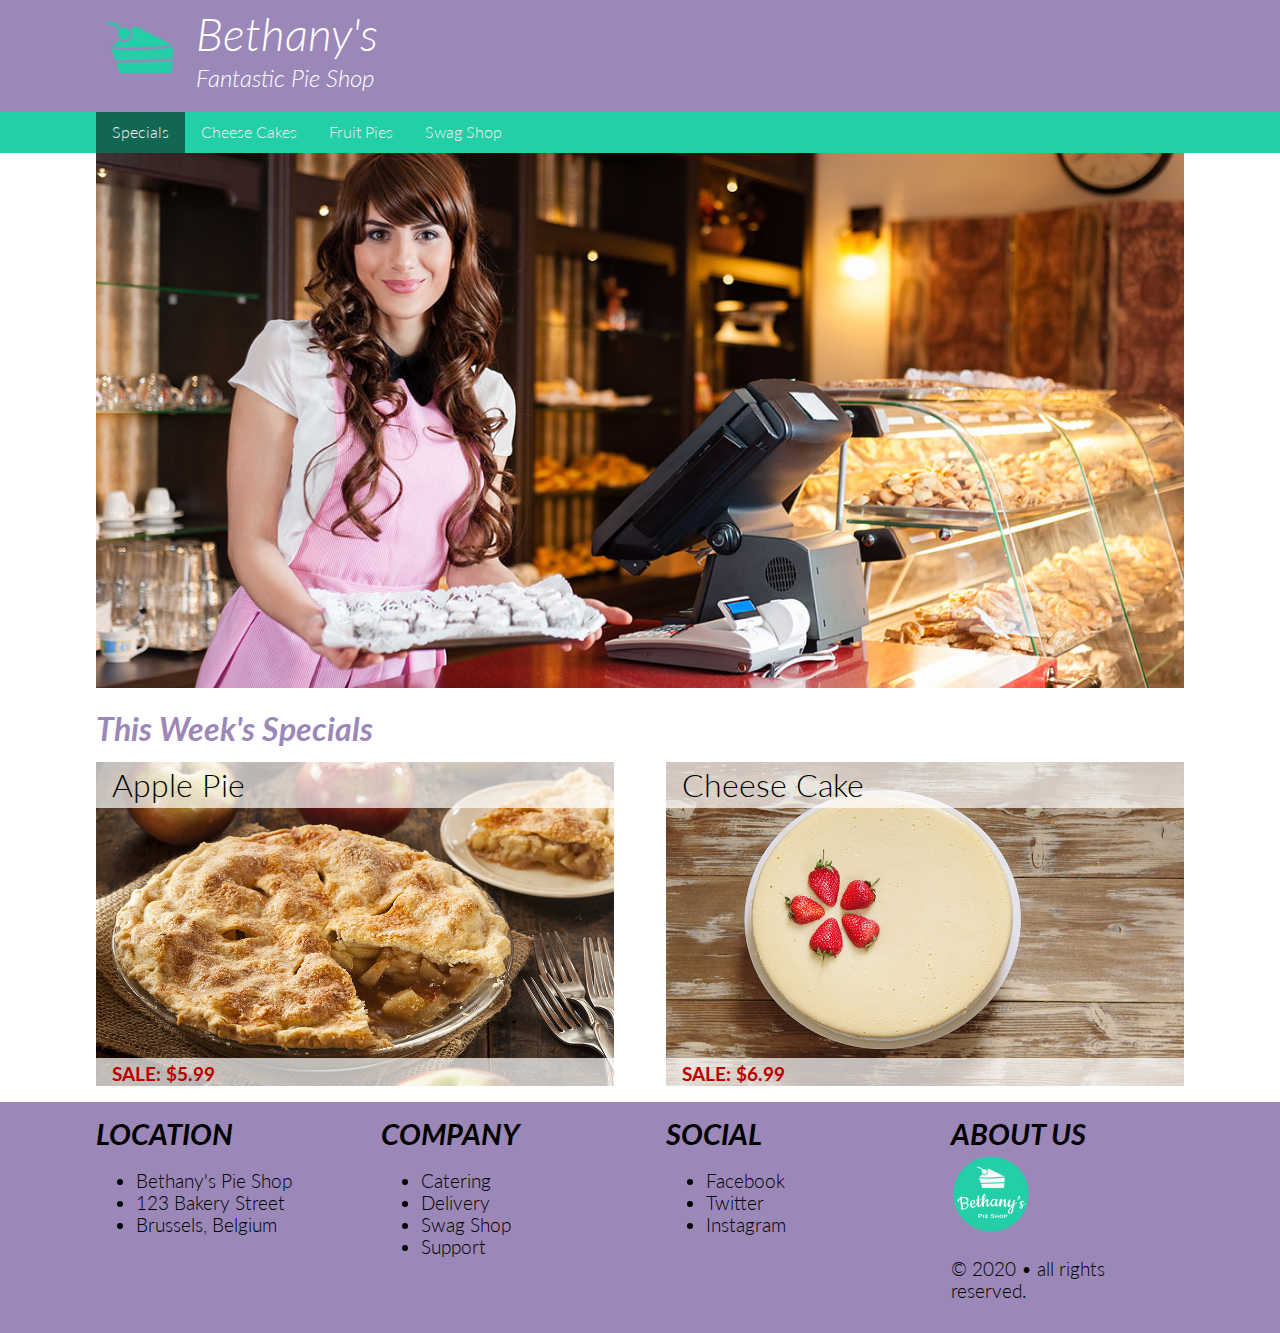
<file: index.html>
<!DOCTYPE html>
<html lang="en">
    <head>
        <meta charset="UTF-8">
        <meta name="viewport" content="width=device-width, initial-scale=1.0">
        <link rel="preconnect" href="https://fonts.gstatic.com">
        <link href="https://fonts.googleapis.com/css2?family=Lato:ital,wght@0,300;0,700;1,300&display=swap" rel="stylesheet">
        <link rel="stylesheet" href="css/styles.css">
        <title>Home | Bethany's Pie Shop</title>
    </head>
    <body>

<header class="clearfix">
    <div class="row limited">
        <section class="column small-12">
            <img src="images/pie.png" alt="logo">
            <h1>Bethany's</h1>
            <h2>Fantastic Pie Shop</h2>

        </section>
    </div><!--end of row-->
</header>
    
<nav class="clearfix">
    <div class="row limited">
        <button id="hamburgerBtn">&#9776</button>
        <ul id="primaryNav">
            <li class="active"><a href="#">Specials</a></li>
            <li><a href="#">Cheese Cakes</a></li>
            <li><a href="fruitpies.html">Fruit Pies</a></li>
            <li><a href="#">Swag Shop</a></li>
        </ul>
    </div><!--end of row-->
</nav>

<main class="clearfix">
<div class="row limited">
    <section class="column small-12">
        <img src="images/bethany-fullsize.jpg" alt="bety's hero image" width="1140" height="561">
    </section>
</div><!--end of row-->
<div class="row limited">
    <section class="column small-12">
        <h1>This Week's Specials</h1>
    </section>
</div><!--end of row-->
<div class="row limited">
    <section class="column small-12 medium-6 labeled">
        <h6>Apple Pie</h6>
        <img src="images/products/applepie.jpg" alt="apple pie">
        <p>SALE: $5.99</p>
    </section>
    <section class="column small-12 medium-6 labeled">
        <h6>Cheese Cake</h6>
        <img src="images/products/cheesecake.jpg" alt="cheese">
        <p>SALE: $6.99</p>
    </section>
</div><!--end of row-->

</main>

<footer class="clearfix">
    <div class="row limited">
        <section class="column small-12 medium-6 large-3">
            <h2>Location</h2>
            <ul>
                <li>Bethany's Pie Shop</li>
                <li>123 Bakery Street</li> 
                <li>Brussels, Belgium</li>
            </ul>
        </section>
        <section class="column small-12 medium-6 large-3">
            <h2>Company</h2>
            <ul>
                <li>Catering</li>
                <li>Delivery</li> 
                <li>Swag Shop</li>
                <li>Support</li>
            </ul>
        </section>
        <section class="column small-12 medium-6 large-3">
            <h2>Social</h2>
            <ul>
                <li>Facebook</li>
                <li>Twitter</li> 
                <li>Instagram</li>
            </ul>
        </section>
        <section class="column small-12 medium-6 large-3">
            <h2>About Us</h2>
            <img src="images/logo2.png" alt="logo">
            <p>&copy; 2020 &bull; all rights reserved.</p>
        </section>
        </div> <!-- end row -->
</footer>
<script src="js/menutoggle.js"></script>
</body>
</html>
</file>
<file: css/styles.css>
/*! normalize.css v8.0.1 | MIT License | github.com/necolas/normalize.css */html{line-height:1.15;-webkit-text-size-adjust:100%}body{margin:0}main{display:block}h1{font-size:2em;margin:0.67em 0}hr{box-sizing:content-box;height:0;overflow:visible}pre{font-family:monospace, monospace;font-size:1em}a{background-color:transparent}abbr[title]{border-bottom:none;text-decoration:underline;text-decoration:underline dotted}b,strong{font-weight:bolder}code,kbd,samp{font-family:monospace, monospace;font-size:1em}small{font-size:80%}sub,sup{font-size:75%;line-height:0;position:relative;vertical-align:baseline}sub{bottom:-0.25em}sup{top:-0.5em}img{border-style:none}button,input,optgroup,select,textarea{font-family:inherit;font-size:100%;line-height:1.15;margin:0}button,input{overflow:visible}button,select{text-transform:none}button,[type="button"],[type="reset"],[type="submit"]{-webkit-appearance:button}button::-moz-focus-inner,[type="button"]::-moz-focus-inner,[type="reset"]::-moz-focus-inner,[type="submit"]::-moz-focus-inner{border-style:none;padding:0}button:-moz-focusring,[type="button"]:-moz-focusring,[type="reset"]:-moz-focusring,[type="submit"]:-moz-focusring{outline:1px dotted ButtonText}fieldset{padding:0.35em 0.75em 0.625em}legend{box-sizing:border-box;color:inherit;display:table;max-width:100%;padding:0;white-space:normal}progress{vertical-align:baseline}textarea{overflow:auto}[type="checkbox"],[type="radio"]{box-sizing:border-box;padding:0}[type="number"]::-webkit-inner-spin-button,[type="number"]::-webkit-outer-spin-button{height:auto}[type="search"]{-webkit-appearance:textfield;outline-offset:-2px}[type="search"]::-webkit-search-decoration{-webkit-appearance:none}::-webkit-file-upload-button{-webkit-appearance:button;font:inherit}details{display:block}summary{display:list-item}template{display:none}[hidden]{display:none}main img{width:100%;height:auto}html{-webkit-text-size-adjust:100%;-ms-text-size-adjust:100%}*{-moz-box-sizing:border-box;-webkit-box-sizing:border-box;box-sizing:border-box}body{font-family:'Lato', sans-serif;font-size:16px;font-weight:300}.row{clear:both}.limited{max-width:1140px;margin:auto}.column{float:left;padding:0 2vw;margin:0 0 .75rem 0}.small-12{width:100%}.small-6{width:50%}header{background-color:#9b87b8}header img{float:left;height:85px;padding:10px}header h1,header h2{margin:0;color:#fff;font-weight:300;font-style:italic}header h1{padding:.5rem 0 0 0;font-size:1.95rem}header h2{padding:.2rem 0 0 0;font-size:1.05rem}button#hamburgerBtn{background:none;border:none;color:#fff;font-size:2.4rem;cursor:pointer;padding:0 30px 0 2vw}nav{background-color:#23cfa7}nav ul{margin:0;padding:0}nav ul li{list-style-type:none}nav a{display:block;padding:.8rem 0;color:#eee;text-align:center;text-decoration:none}nav li.active{background-color:rgba(0,0,0,0.5)}nav a:hover{background-color:rgba(0,0,0,0.2)}nav ul.open{display:block}nav ul{display:none}main h1,main h3{color:#9b87b8;font-style:italic;margin:.5rem 0 .1rem 0}main h1{font-size:2rem}main h3{font-size:1.2rem}main p{font-size:1.2rem;margin:0 0 .3rem 0}.labeled{position:relative}.labeled h6,.labeled p{position:absolute;background-color:rgba(255,255,255,0.7);margin:0;width:100%;padding:.3rem 1rem}.labeled h6{top:0;font-size:2rem;font-weight:300}.labeled p{bottom:0;font-weight:700;color:#b00}footer{background-color:#9b87b8;font-size:1.2em}footer h2{font-style:italic;text-transform:uppercase;margin:1rem 0 .3rem 0}.clearfix:after{content:"";display:table;clear:both}@media only screen and (min-width: 768px){header h1{font-size:2.85rem}header h2{font-size:1.5rem}header img{height:100px}.medium-6{width:50%}.medium-4{width:33.3333333%}nav button{display:none}nav ul{display:block}nav li{width:25%;float:left}}@media only screen and (min-width: 1024px){.large-3{width:25%}nav ul{margin-left:2vw}nav li{width:auto}nav a{padding:.7rem 1rem}}
</file>
